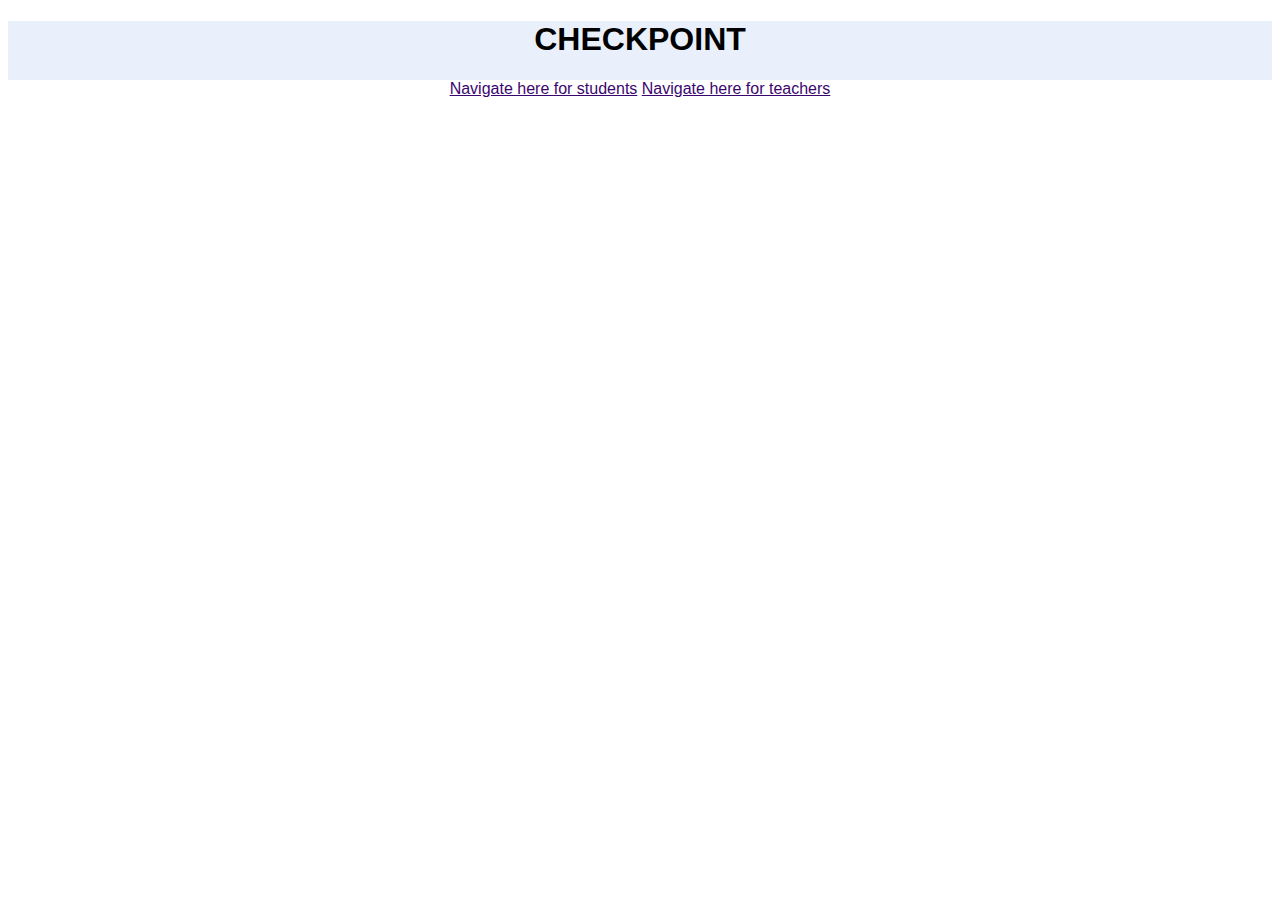
<file: index.html>
<!DOCTYPE html>
<html lang="en">
<head>
	<meta charset="UTF-8">
	<meta name="viewport" content="width=device-width, initial-scale=1">
	<title>CheckPoint</title>
	<link href="style.css" rel="stylesheet" type="text/css">
</head>
<body>
	<div id="header">
		<h1>CHECKPOINT</h1>
		<h1testing testing</h1>
	</div>
  <div id="login" class="container">
  </div>
  <a href=students.html>Navigate here for students</a>
  <a href=teachers.html>Navigate here for teachers</a>

</body>
</file>
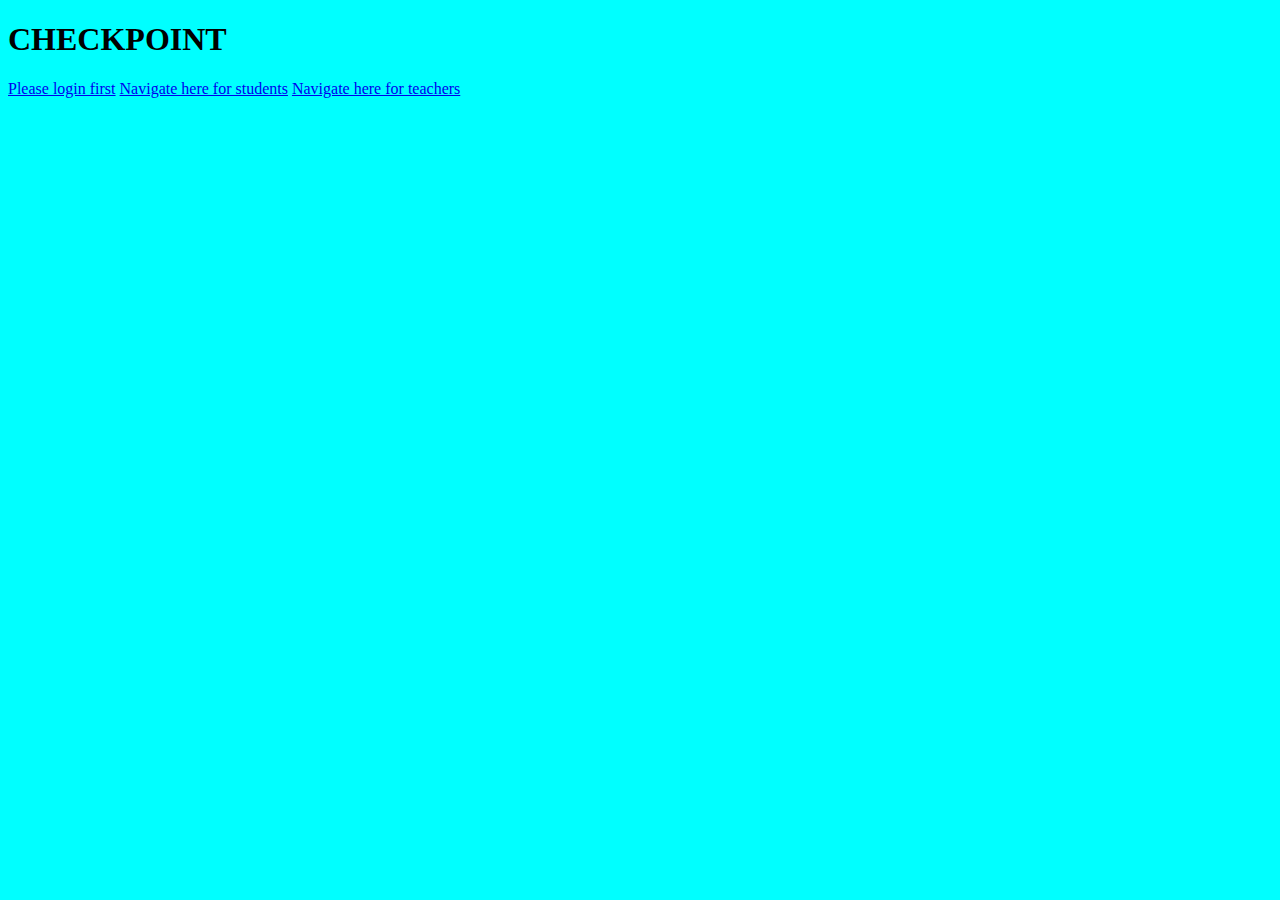
<file: CheckPoint_v1.1/index.html>
<!DOCTYPE html>
<html lang="en">
<head>
	<meta charset="UTF-8">
	<meta name="viewport" content="width=device-width, initial-scale=1">
	<title>CheckPoint</title>
	<link href="style.css" rel="stylesheet" type="text/css">
</head>
<body>
	<div id="header">
		<h1>CHECKPOINT</h1>
	</div>
  <div id="login" class="container">
  </div>
  <a href=login.php>Please login first</a>
  <a href=students.html>Navigate here for students</a>
  <a href=teachers.html>Navigate here for teachers</a>

</body>
</file>
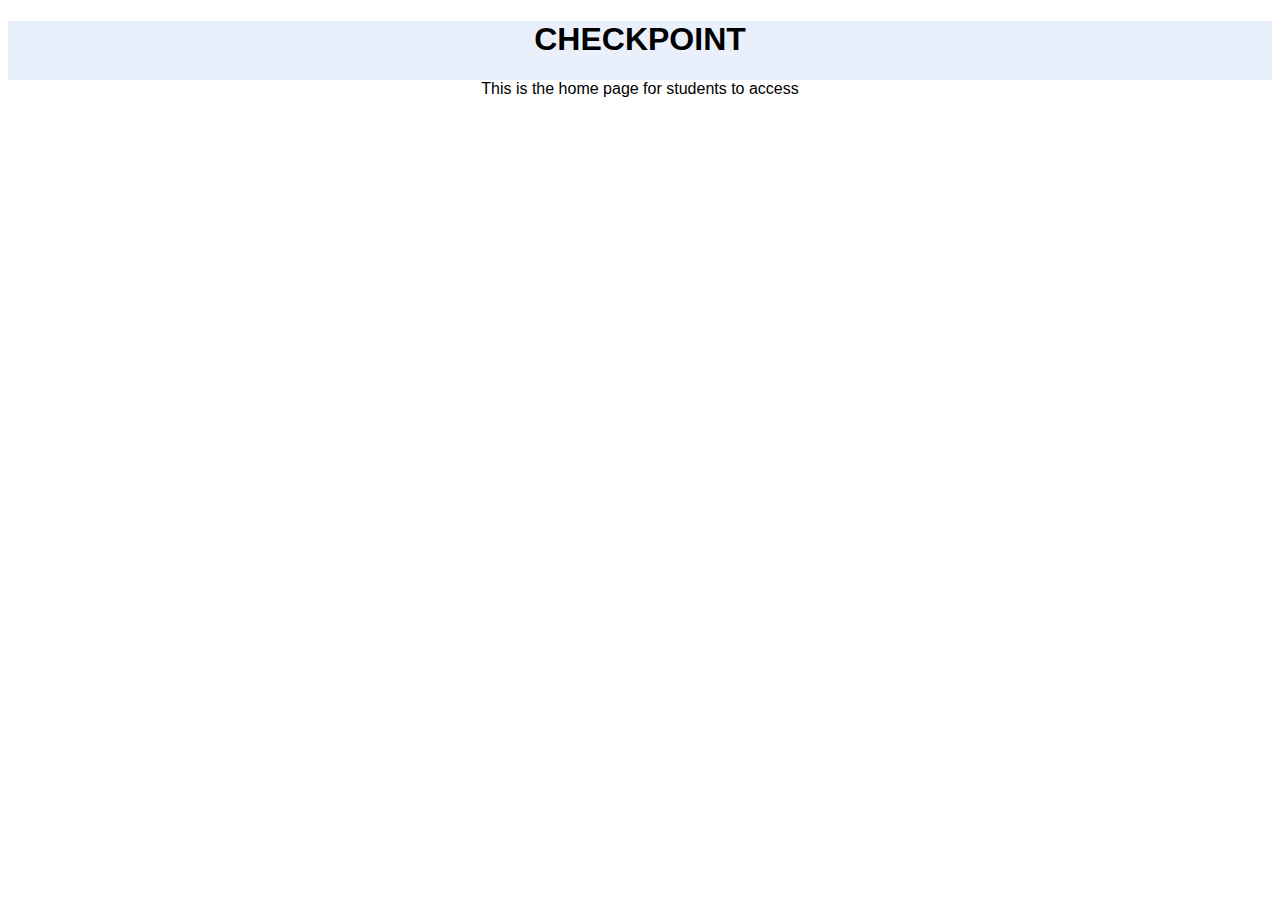
<file: students.html>
<!DOCTYPE html>
<html lang="en">
<head>
	<meta charset="UTF-8">
	<meta name="viewport" content="width=device-width, initial-scale=1">
	<title>Students</title>
	<link href="style.css" rel="stylesheet" type="text/css">
</head>
<body>
	<div id="header">
		<h1>CHECKPOINT</h1>
	</div>
    <t>This is the home page for students to access</t>
    
</body>
</html>
</file>
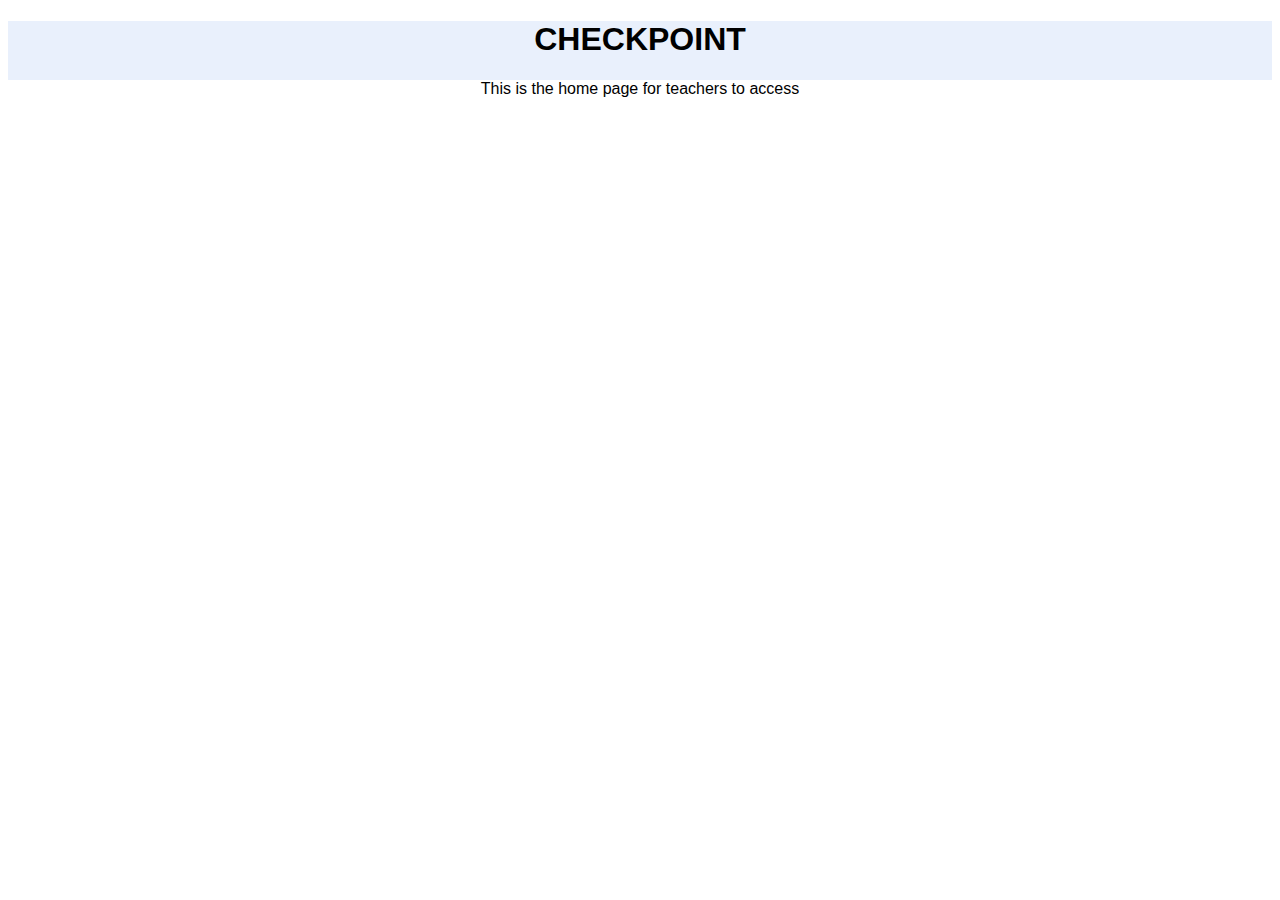
<file: teachers.html>
<!DOCTYPE html>
<html lang="en">
<head>
	<meta charset="UTF-8">
	<meta name="viewport" content="width=device-width, initial-scale=1">
	<title>Students</title>
	<link href="style.css" rel="stylesheet" type="text/css">
</head>
<body>
	<div id="header">
		<h1>CHECKPOINT</h1>
	</div>
    <t>This is the home page for teachers to access</t>
    
</body>
</html>
</file>
<file: style.css>
body{
    background-color: white;
    color: black;
    font-family: 'Open Sans', sans-serif;
    text-align: center;
    padding-bottom: 70px;
}

a{
    color: rgb(58, 6, 110);
}

h2{
    font-family: 'Barlow', sans-serif;
    text-transform: uppercase;
}

#intro{
    width: 70%;
    text-align: center;
    position: relative;
    font-size: 25px;
    margin-left: auto;
    margin-right: auto;
}

button{
    color: black;
    text-transform: uppercase;
    border: solid darkslategrey 2px;
    padding: 10px 15px 10px 15px;
    margin-left: 69%;
}

#announcement{
    color: black;
    text-transform: uppercase;
    font-size: 13px;
    margin: auto;
    font-weight: 7px;
    border-radius: 10px;
    width: 80%;
    background: rgb(244, 246, 247);
    margin-top: 10px;
    margin-bottom: 10px;
    padding: 5px;
}

#container{
    background: rgb(227, 239, 243);
    border-radius: 10px;
    font-size: 13px;
    font-weight: 7px;
    margin: auto;
    margin-top: 10px;
    margin-bottom: 10px;
    text-transform: uppercase;
    width: 80%;
    padding: 10px;
}

#textbox{
        background: rgb(243, 250, 262);
        border-radius: 10px;
        margin: 0 auto;
        font-size: 100px;
        padding: 30px;
}

#gstarted{
    background: rgb(227, 239, 243);
    border-radius: 10px;
    margin: auto;
    margin-top: 10px;
    margin-bottom: 10px;
    padding: 10px;
    text-align: initial;
}

/* HEADER STYLE */

#header{
    background: rgb(233, 240, 252);
    vertical-align: center;
    font-family: 'Open Sans', sans-serif;
}

#header #website-title{
    float: left;
    margin: 10px;
    padding: 10px;
}

#header::after {
    content: '';
    display: table;
    clear: both;
}

.nav-header-main a::before {
    content: '';
    display: block;
    height: 5px;
    background-color: rgb(146, 143, 143);

    position: absolute;
    top: 0;
    width: 0%;

    transition: all ease-in-out 250ms;
}

.nav-header-main a:hover::before {
    width: 100%;
}

.dropdown-content a:hover::before {
    width: 70%;
}


.nav-header-main ul {
    margin: 0;
    top: 0;
    margin-right: 70px;
    padding: 20px;
    list-style: none;
    float: right;
}

.nav-header-main a {
    text-decoration: none;
    color: rgb(18, 50, 110);
    text-transform: uppercase;
}

.nav-header-main a:hover {
    color: rgb(18, 50, 110);
}

.nav-header-main li {
    display: inline-block;
    margin-left: 40px;
    padding-top: 15px;
    padding-bottom: 15px;
    position: relative;
}

.dropdown{
    position: relative;
    display: inline-block;
    transition: all ease-in-out 250ms;
}

.dropdown-content{
    color: rgb(18, 50, 110);
    position: absolute;
    left: -7px;
    margin: 0 auto;
    display: none;
    z-index: 1;
    box-shadow: 0px 8px 16px 0px rgb(0,0,0,0.2);
    background-color: rgb(243, 250, 262);
}

.dropdown:hover .dropdown-content{
    transition: all ease-in-out 250ms;
    width: 160%;
    display: block;
}

.dropdown-content ul {
    list-style: none;
    margin: 0;
    top: 0;
    left: 100px;
    padding: 20px;
    float: center;
}

.dropdown-content li {
    position: relative;
    display: block;
    padding: 12px 16px;
    text-decoration: none;
}

#footer{
    background: rgb(233, 240, 252);
    position: fixed;
    left: 0;
    bottom: 0;
    width: 100%;
    text-align: right;
    color: rgb(18, 50, 110);
    padding: 10px;
    font-size: 12px;
    font-weight: 500;
    text-transform: uppercase;
}

#footer text{
    margin-right: 20px;
}

.signuperror{
    color: red;
}

.loginerror{
    color: red;
}

/* FORM STYLE */

#frm{
    border: solid darkslategrey 2px;
    color: black;
    width: 30%;
    margin: auto;
    margin-top: 30px;
    margin-bottom: 30px;
    background: rgb(245, 249, 250);
    padding: 30px;
}

#include{
    text-align: center;
    position: relative;
    width: 50%;
    margin-left: auto;
    margin-right: auto;
}

#contact-wesley{
    position: absolute;
    width: 35%;
    border-radius: 5px;
    background: rgb(210, 217, 236);
    padding: 30px;
    float: left;
}

#contact-kailey{
    position: relative;
    overflow: hidden;
    width: 35%;
    border-radius: 5px;
    background: rgb(210, 217, 236);
    padding: 30px;
    float: right;
}

#itemclmn{
    color: #31857e;
    width: 10%;
    text-transform: uppercase;
}


.input-form {
    display: flex;
    flex-direction: column-reverse;
    margin: 1.2em 0;
}

input,
label {
    transition: 0.4s ease;
}

label {
    padding-left: 10px;
    transform: translate(4px, -14px) scale(1.02);
    margin-bottom: 2px;
    cursor: text;
    transform-origin: left top;
    color: #757575;
    position: absolute;
}

input:focus,
input:not(:placeholder-shown) {
    border-bottom: 2px solid #000000;
}

input:not(:placeholder-shown) ~ label,
input:focus ~ label {
    transform: translate(10px, -35px) scale(0.8);
    padding-left: 0px;
    color: black;
}

input {
    font-size: 1.2em;
    padding: 30px 10px 10px 10px;
    border: none;
    border-bottom: 2px solid #9e9e9e;
    outline: none;
    border-radius: 5px 5px 0px 0px;
}

input::placeholder {
    opacity: 0;
}

.taskfrm{
    border: solid darkslategrey 2px;
    color: black;
    width: 20%;
    float: left;
    margin-left: 30px;
    margin-top: 30px;
    margin-bottom: 30px;
    background: rgb(245, 249, 250);
    padding: 30px;
}

#studenttasklist{
    border: solid darkslategrey 2px;
    color: black;
    width: 60%;
    margin: auto;
    margin-top: 30px;
    margin-bottom: 30px;
    background: rgb(245, 249, 250);
    padding: 30px;
}

#tasklist{
    border: solid darkslategrey 2px;
    color: black;
    width: 60%;
    float: right;
    margin-right: 30px;
    margin-top: 30px;
    margin-bottom: 30px;
    background: rgb(245, 249, 250);
    padding: 30px;
}

button{
    color: black;
    text-transform: uppercase;
    border: solid darkslategrey 2px;
    padding: 10px 17px 10px 17px;
    margin-left: 69%;
    transition-duration: all ease-in-out 300ms;
}

button:hover{
    color: black;
    text-transform: uppercase;
    background: rgb(223, 223, 223);
    border: solid darkslategrey 2px;
    padding: 10px 17px 10px 17px;
    margin-left: 69%;
}

#radioinput{
    padding: 20px;
}

#radioinput-label{
    padding: 12px 0px 0px 20px;
}
</file>
<file: CheckPoint_v1.1/style.css>
body{
    background-color: aqua;
}
</file>
